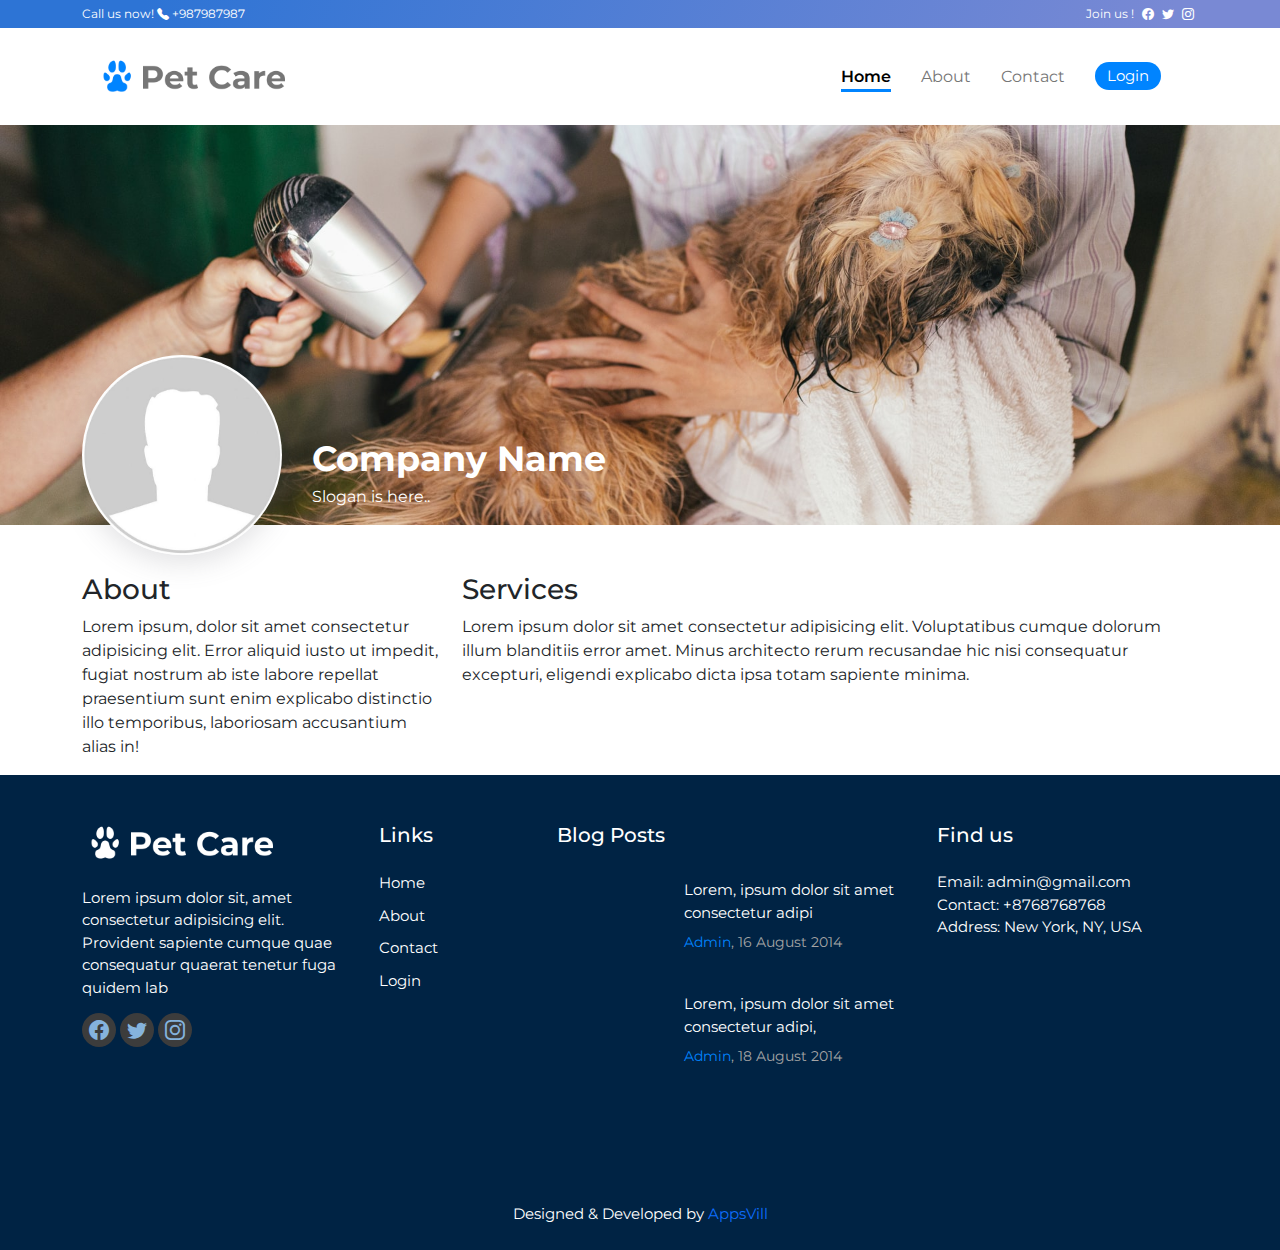
<file: vendor-single.html>
<!doctype html>
<html lang="en">

<head>
    <!-- Required meta tags -->
    <meta charset="utf-8">
    <meta name="viewport" content="width=device-width, initial-scale=1">
    <title>Pet Care</title>

    <!-- Bootstrap CSS -->
    <link href="https://cdn.jsdelivr.net/npm/bootstrap@5.0.2/dist/css/bootstrap.min.css" rel="stylesheet">
    <link href="https://fonts.googleapis.com/css2?family=Montserrat:wght@300;400;500;600;800&display=swap"
        rel="stylesheet">
    <link rel="stylesheet" href="https://cdn.jsdelivr.net/npm/bootstrap-icons@1.6.0/font/bootstrap-icons.css">
    <link rel="stylesheet" href="/css/owl.carousel.css">
    <link rel="stylesheet" href="/css/owl.theme.default.min.css">
    <link rel="stylesheet" href="/css/theme.css">
</head>

<body>
    <div class="topbar container-fluid d-sm-none d-md-block">
        <div class="container">
            <div class="row">
                <div class="col">
                    Call us now! <i class="bi bi-telephone-fill"></i> +987987987
                </div>
                <div class="col d-flex justify-content-end">
                    <a class="text-white mx-1 text-decoration-none" href="#">Join us !</a>
                    <a href="" class="text-white mx-1"><i class="bi bi-facebook"></i></a>
                    <a href="" class="text-white mx-1"><i class="bi bi-twitter"></i></a>
                    <a href="" class="text-white mx-1"><i class="bi bi-instagram"></i></a>
                </div>
            </div>
        </div>
    </div>
    <div class="container py-3">
        <nav class="navbar navbar-expand-lg navbar-light">
            <div class="container-fluid">
                <a class="navbar-brand" href="#">
                    <image src="assets/logo.png" width="200">
                </a>
                <button class="navbar-toggler" type="button" data-bs-toggle="collapse" data-bs-target="#navbarNav"
                    aria-controls="navbarNav" aria-expanded="false" aria-label="Toggle navigation">
                    <span class="navbar-toggler-icon"></span>
                </button>
                <div class="collapse navbar-collapse justify-content-md-end" id="navbarNav">
                    <ul class="navbar-nav">
                        <li class="nav-item">
                            <a class="nav-link active" aria-current="page" href="#">Home</a>
                        </li>
                        <li class="nav-item">
                            <a class="nav-link" href="#">About</a>
                        </li>
                        <li class="nav-item">
                            <a class="nav-link" href="#">Contact</a>
                        </li>
                        <li class="nav-item">
                            <a class="button" href="#">Login</a>
                        </li>
                    </ul>
                </div>
            </div>
        </nav>
    </div>

    <div class="container-fluid banner" style="background-image: url(./assets/images/demo-banner.jpg);">
        <div class="container d-flex align-items-end h-100">
            <div class="company-logo" style="background-image: url(./assets/images/profile-pic.jpg)" alt=""></div>
            <div class="text-white">
                <h2 class="company-heading">Company Name</h2>
                <p class="slogan">Slogan is here..</p>
            </div>
        </div>
    </div>

    <div class="container mt-5">
        <div class="row">
            <div class="col-md-4 col-sm-12">
                <h3>About</h3>
                <p>Lorem ipsum, dolor sit amet consectetur adipisicing elit. Error aliquid iusto ut impedit, fugiat
                    nostrum ab iste labore repellat praesentium sunt enim explicabo distinctio illo temporibus,
                    laboriosam accusantium alias in!</p>
            </div>
            <div class="col-md-8 col-sm-12">
                <h3>Services</h3>
                <p>Lorem ipsum dolor sit amet consectetur adipisicing elit. Voluptatibus cumque dolorum illum blanditiis
                    error amet. Minus architecto rerum recusandae hic nisi consequatur excepturi, eligendi explicabo
                    dicta ipsa totam sapiente minima.</p>
            </div>
        </div>
    </div>

    <div class="container-fluid footer">
        <div class="container">
            <div class="row py-5">
                <div class="col-md-3 col-sm-12 mb-5">
                    <img width="200" src="./assets/logo-white.png" alt="">
                    <p class="mt-4 text-justify">Lorem ipsum dolor sit, amet consectetur adipisicing elit. Provident
                        sapiente cumque
                        quae
                        consequatur quaerat tenetur fuga quidem lab</p>
                    <a href="" class="social-icon"><i class="bi bi-facebook"></i></a>
                    <a href="" class="social-icon"><i class="bi bi-twitter"></i></a>
                    <a href="" class="social-icon"><i class="bi bi-instagram"></i></a>
                </div>
                <div class="col-md-2 col-sm-12 mb-5 px-4">
                    <h5>Links</h5>
                    <ul class="footer-menu">
                        <li><a href="">Home</a></li>
                        <li><a href="">About</a></li>
                        <li><a href="">Contact</a></li>
                        <li><a href="">Login</a></li>
                    </ul>
                </div>
                <div class="col-md-4 col-sm-12 mb-5">
                    <div class="row mb-4">
                        <h5>Blog Posts</h5>
                    </div>
                    <div class="row mb-4">
                        <div class="col-4">
                            <div class="blog-thumb-sm"
                                style="background-image: url(https://unsplash.com/photos/VQPD1fc_Y8g/download?ixid=MnwxMjA3fDB8MXxzZWFyY2h8MTR8fHBldHx8MHx8fHwxNjM5Mjk0OTUw&force=true&w=640);">
                            </div>
                        </div>
                        <div class="col-8">
                            <a class="text-white text-decoration-none" href="#">Lorem, ipsum dolor sit amet consectetur
                                adipi</a>
                            <label class="date-time p-0">
                                <span class="author-name">Admin</span>, 16 August 2014
                            </label>
                        </div>
                    </div>
                    <div class="row">
                        <div class="col-4">
                            <div class="blog-thumb-sm"
                                style="background-image: url(https://unsplash.com/photos/VQPD1fc_Y8g/download?ixid=MnwxMjA3fDB8MXxzZWFyY2h8MTR8fHBldHx8MHx8fHwxNjM5Mjk0OTUw&force=true&w=640);">
                            </div>
                        </div>
                        <div class="col-8  ">
                            <a class="text-white text-decoration-none" href="#">Lorem, ipsum dolor sit amet consectetur
                                adipi, </a>
                            <label class="date-time p-0">
                                <span class="author-name">Admin</span>, 18 August 2014
                            </label>
                        </div>
                    </div>
                </div>
                <div class="col-md-3 col-sm-12 mb-5">
                    <h5>Find us</h5>
                    <p class="mt-4">Email: admin@gmail.com<br>
                        Contact: +8768768768<br>
                        Address: New York, NY, USA</p>
                </div>
            </div>
            <div class="row">
                <div class="col text-center py-4">
                    Designed & Developed by <a class="text-decoration-none" href="#">AppsVill</a>
                </div>
            </div>
        </div>
    </div>
    </div>
    <script src="https://cdn.jsdelivr.net/npm/bootstrap@5.0.2/dist/js/bootstrap.bundle.min.js"></script>
    <script src="https://code.jquery.com/jquery-3.6.0.min.js"></script>
    <script src="/js/owl.carousel.min.js"></script>
    <script>
        $(document).ready(function () {
            $('.owl-carousel').owlCarousel({
                loop: true,
                margin: 20,
                autoplay: true,
                responsiveClass: true,
                stagePadding: 20,
                responsive: {
                    0: {
                        items: 1,
                    },
                    600: {
                        items: 2,
                    },
                    1000: {
                        items: 3,
                        loop: false
                    }
                }
            })
        });
    </script>
</body>

</html>
</file>
<file: css/theme.css>
body {
  font-family: 'Montserrat', sans-serif;
}
a:hover {
  color: rgb(90, 90, 90);
}
.theme-bg {
  background-color: #0084ff;
  color: #fff !important;
}
.parallax {
  background-attachment: fixed;
  background-position: center;
  background-repeat: no-repeat;
  background-size: cover;
}
.hero-txt {
  margin-top: 200px;
}
.hero-btn {
  padding: 10px 19px;
  border: none;
  border-radius: 32px;
  background: #0084ff;
  color: #fff;
  font-weight: 500;
  text-decoration: none;
  transition: all 0.2s;
}
.hero-btn:hover {
  background: #0559a8;
  color: #fff;
  box-shadow: rgba(99, 99, 99, 0.2) 0px 2px 8px 0px;
  transform: scale(1.05);
}
h1 {
  font-size: 56px;
  font-weight: 700;
  line-height: 59px;
  color: #4c4c4c;
}
.btn-theme {
  background-color: #0084ff;
  color: white !important;
  transition: 0.3s;
}
.btn-theme:hover {
  margin-left: 10px;
  color: #0084ff !important;
  background-color: #ffffff !important;
  box-shadow: rgba(99, 99, 99, 0.2) 0px 2px 8px 0px;
}
.btn-theme-icon {
  background-color: #0084ff;
  color: white !important;
  border-radius: 50%;
  padding: 4px 10px;
  font-size: 25px;
  transition: 0.3s;
}
.btn-theme-icon:hover {
  margin-left: 10px;
  color: #0084ff !important;
  background-color: #ffffff !important;
  box-shadow: rgba(99, 99, 99, 0.2) 0px 2px 8px 0px;
}
.small-title {
  font-size: 21px;
  font-weight: bold;
  margin: 10px 0;
  color: #4c4c4c;
}
.card-descr {
  color: gray;
  text-align: center;
  margin-bottom: 10px;
}
.space {
  width: 100%;
  height: 150px;
}
.space-sm {
  width: 100%;
  height: 50px;
}
.nav-link {
  padding: 4px 0 0 0 !important;
  margin: 0 15px !important;
  color: #767676;
}

a.nav-link.active {
  font-weight: 600;
}
/*
a.nav-link:hover {
  border-bottom: 3px solid #0084ff;
} */

a.button {
  background: #0084ff;
  padding: 3px 11px 4px 11px;
  color: #ffffff;
  border-radius: 21px;
  text-decoration: none;
  position: relative;
  bottom: -3px;
  transition: 0.2s;
  font-size: 15px;
  border: 1px solid #ffffff00;
  margin: 0 15px;
}
a.button:hover {
  background: #ffffff;
  color: #0084ff;
  box-shadow: rgba(99, 99, 99, 0.2) 0px 2px 8px 0px;
  border: 1px solid #d3eaff;
}

.hero-section {
  height: 80vh;
}
.icon {
  background: #0084ff;
  width: 73px;
  border-radius: 50%;
  padding: 16px 17px;
}
.feature {
  padding: 40px 10px;
  border-radius: 20px;
  box-shadow: rgb(100 100 111 / 20%) 0px 7px 29px 0px;
  color: #fff;
  transition: 0.3s;
  background-color: #ffff;
  margin-bottom: 25px;
}
.banner {
  background-repeat: no-repeat;
  background-position: center;
  background-size: cover;
  height: 400px;
  width: 100%;
}
.company-heading {
  font-size: 35px;
  font-weight: bold;
  margin-bottom: 5px;
}
.company-logo {
  background-repeat: no-repeat;
  background-position: center;
  background-size: cover;
  height: 200px;
  width: 200px;
  border-radius: 50%;
  position: relative;
  bottom: -30px;
  margin-right: 30px;
  box-shadow: rgb(100 100 111 / 20%) 0px 7px 29px 0px;
}
.center-logo {
  height: 130px;
  width: 130px;
  border-radius: 50%;
  box-shadow: rgb(100 100 111 / 20%) 0px 7px 29px 0px;
  background-repeat: no-repeat;
  background-size: cover;
  background-position: center;
}
.testimonial-card {
  padding: 20px 30px;
  box-shadow: rgb(149 157 165 / 20%) 0px 8px 24px;
  border-radius: 15px;
}
.quote-icon {
  color: #0084ff;
  font-size: 30px;
}

.user-image {
  width: 50px;
  height: 50px;
  border-radius: 50%;
}
.blog-post {
  border-radius: 10px;
  border: none;
  transition: all 0.3s;
  box-shadow: rgba(99, 99, 99, 0.2) 0px 2px 8px 0px;
  margin-bottom: 25px;
}
.blog-post:hover {
  box-shadow: rgba(100, 100, 111, 0.2) 0px 7px 29px 0px;
  transform: scale(1.05);
}
.post-image {
  width: 100%;
  height: 200px;
  border-top-left-radius: 10px;
  border-top-right-radius: 10px;
}
label.date-time {
  padding: 0px 15px;
  color: #a5a5a5;
  font-size: 14px;
  margin: 8px 0px;
}
a.card-title {
  width: 100%;
  text-decoration: none;
  color: #818181;
  font-size: 19px;
  line-height: 5px;
  margin-bottom: 9px !important;
  transition: all 0.3s;
}
a.card-title:hover {
  color: #0084ff;
}
.card-text {
  color: #a3a3a3;
  line-height: 20px;
  font-size: 15px;
}
.author-name {
  color: #0084ff;
}
.line {
  height: 7px;
  background-color: #0084ff;
  width: 70px;
  margin-top: 8px;
}
.owl-carousel .owl-stage {
  padding-top: 20px;
  padding-bottom: 40px;
}
/* .collapse-heading:focus {
  outline: 0;
} */
.collapse-group {
  margin: 18px;
  width: 80%;
}
.collapse-heading {
  border: none;
  width: 100%;
  text-align: left;
  padding: 15px 20px;
  border-radius: 30px;
  background: #fff;
  margin-bottom: 5px;
  box-shadow: rgb(99 99 99 / 20%) 0px 2px 8px 0px;
  font-weight: 500;
}
.collapse {
  padding: 0 10px;
}
.collapsing {
  padding: 0 10px;
}

.popular {
  border: 2px solid #0084ff;
  transform: scale(1.05);
}
.card-pricing {
  z-index: 1;
  margin: 15px;
  border-radius: 20px;
}
.card-pricing .list-unstyled li {
  padding: 0.5rem 0;
  color: #6c757d;
}
.footer {
  background-color: #002344;
  color: #fff;
  font-size: 15px;
}
.footer-menu {
  padding-left: 0;
  margin-top: 25px;
}
.footer-menu li a {
  text-decoration: none;
  color: #fff;
}
.footer-menu li {
  list-style: none;
  margin-bottom: 10px;
}
.blog-thumb-sm {
  height: 90px;
  background-position: center;
  background-size: cover;
}
a.social-icon {
  background: #3c3c3c;
  padding: 5px 7px;
  border-radius: 50%;
  color: #85b3dd;
  font-size: 20px;
}
.topbar {
  background-image: linear-gradient(
    109.6deg,
    rgba(45, 116, 213, 1) 11.2%,
    rgba(121, 137, 212, 1) 91.2%
  );
  padding: 5px 0;
  color: #fff;
  font-size: 12px;
}
/* Mobile Devices */
@media screen and (max-width: 480px) {
  a.button {
    margin-top: 10px;
  }
  h1 {
    font-size: 41px;
    font-weight: 700;
    line-height: 53px;
    color: #4c4c4c;
  }
  .hero-txt {
    margin-top: 200px;
  }

  .space-sm {
    height: 20px;
  }
  .space {
    height: 50px;
  }
  .pricing {
    margin: 0 15px;
  }
  .company-logo {
    height: 80px;
    width: 80px;
  }
  .company-heading {
    font-size: 18px;
    margin-bottom: 0;
    font-weight: 600;
  }
  .banner {
    height: 150px;
  }
  .slogan {
    margin-bottom: 5px;
  }
}

/* For desktop: */
@media only screen and (min-width: 768px) {
  .nav-link:after {
    content: '';
    display: block;
    margin: auto;
    height: 3px;
    width: 0px;
    background: transparent;
    transition: width 0.2s ease, background-color 0.2s ease;
  }
  .nav-link:hover:after {
    width: 100%;
    background: #0084ff;
  }
  .nav-link.active:after {
    width: 100%;
    background: #0084ff;
  }
}
</file>
